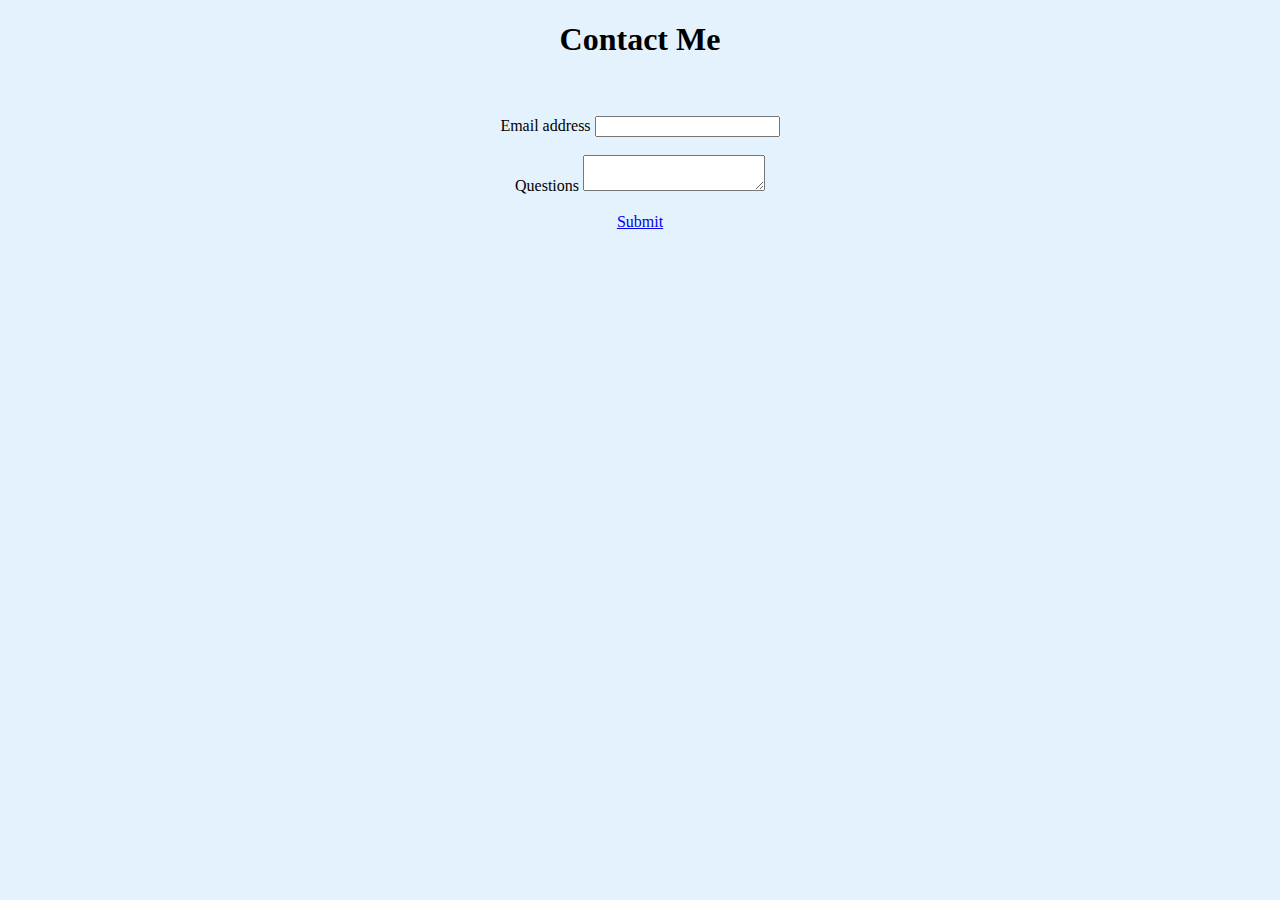
<file: contact.html>
<!DOCTYPE html>
<html lang="en">
<head>
    <link rel="icon" href="contact.png" type="image">
    <meta charset="UTF-8">
    <meta http-equiv="X-UA-Compatible" content="IE=edge">
    <meta name="viewport" content="width=device-width, initial-scale=1.0, height=device-height">
    <title>Contact Us</title>
    <link href="https://cdn.jsdelivr.net/npm/bootstrap@5.0.2/dist/css/bootstrap.min.css" rel="stylesheet" integrity="sha384-EVSTQN3/azprG1Anm3QDgpJLIm9Nao0Yz1ztcQTwFspd3yD65VohhpuuCOmLASjC" crossorigin="anonymous">
    <style>
      html{
        align-items: center;
        text-align: center;
        background-color: #e3f2fd;
      }

      label{
        font-weight:500;
      }

      body{
        background-color: #e3f2fd;
      }
      
    </style>
</head>
<body>
  
    <h1 style="text-align: center;">Contact Me</h3><br><br>
    <form class="align-items-center">
        <div>
          <label for="exampleInputEmail1" class="form-label">Email address</label>
          <input type="email" class="form-control" id="exampleInputEmail1" aria-describedby="emailHelp">
        </div>
        <br>
        <div>
            <label for="exampleFormControlTextarea1" class="form-label">Questions</label>
            <textarea class="form-control" id="exampleFormControlTextarea1"></textarea>
          </div>
        <br>
        <a href="mailto:contactme.adithya@gmail.com" class="btn btn-primary" tabindex="-1" role="button" aria-disabled="false">Submit</a>
      </form>
</body>
</html>
</file>
